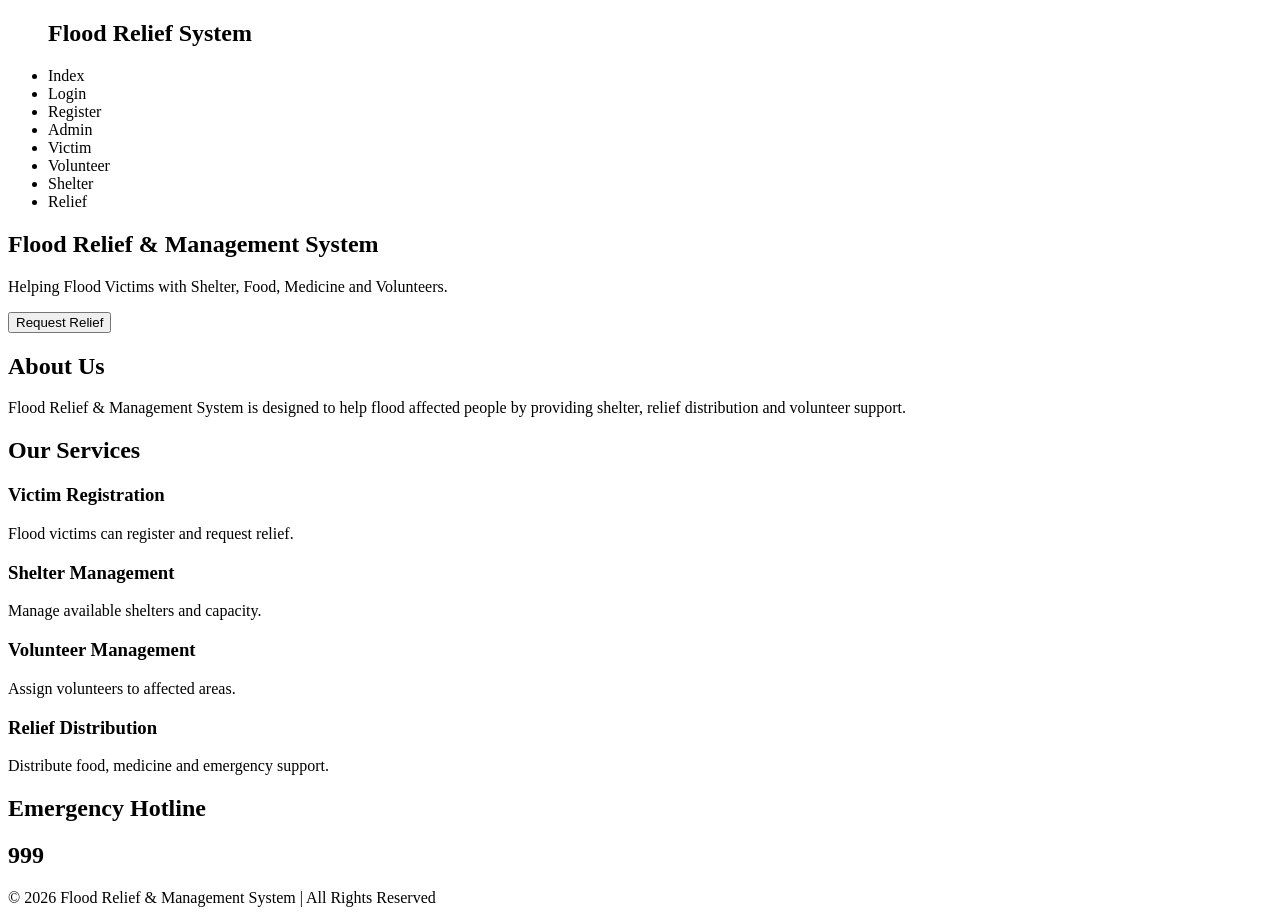
<file: src/main/resources/templates/index.html>
<!DOCTYPE html>
<html lang="en" xmlns:th="http://www.thymeleaf.org">

<head>
    <meta charset="UTF-8">
    <meta name="viewport" content="width=device-width, initial-scale=1.0">
    <title>Flood Relief & Management System</title>

    <link rel="stylesheet" th:href="@{/index.css}">
</head>

<body>

<nav>

    <ul>
    <h2>Flood Relief System</h2>


        <li><a th:href="@{/}">Index</a></li>

        <li><a th:href="@{/login}">Login</a></li>

        <li><a th:href="@{/register}">Register</a></li>

        <li><a th:href="@{/admin}">Admin</a></li>

        <li><a th:href="@{/victim}">Victim</a></li>

        <li><a th:href="@{/volunteer}">Volunteer</a></li>

        <li><a th:href="@{/shelter}">Shelter</a></li>

        <li><a th:href="@{/relief}">Relief</a></li>


    </ul>
</nav>

<section class="hero">

    <h1>Flood Relief & Management System</h1>

    <p>
        Helping Flood Victims with Shelter, Food, Medicine and Volunteers.
    </p>

    <a th:href="@{/register}">
        <button>Request Relief</button>
    </a>

</section>

<section id="about" class="about">

    <h2>About Us</h2>

    <p>

        Flood Relief & Management System is designed to help flood affected
        people by providing shelter, relief distribution and volunteer support.

    </p>

</section>

<section id="services" class="services">

    <h2>Our Services</h2>

    <div class="cards">

        <div class="card">
            <h3>Victim Registration</h3>
            <p>Flood victims can register and request relief.</p>
        </div>

        <div class="card">
            <h3>Shelter Management</h3>
            <p>Manage available shelters and capacity.</p>
        </div>

        <div class="card">
            <h3>Volunteer Management</h3>
            <p>Assign volunteers to affected areas.</p>
        </div>

        <div class="card">
            <h3>Relief Distribution</h3>
            <p>Distribute food, medicine and emergency support.</p>
        </div>

    </div>

</section>

<section class="emergency">

    <h2>Emergency Hotline</h2>

    <h1>999</h1>

</section>

<footer>

    <p>
        © 2026 Flood Relief & Management System | All Rights Reserved
    </p>

</footer>

</body>

</html>
</file>
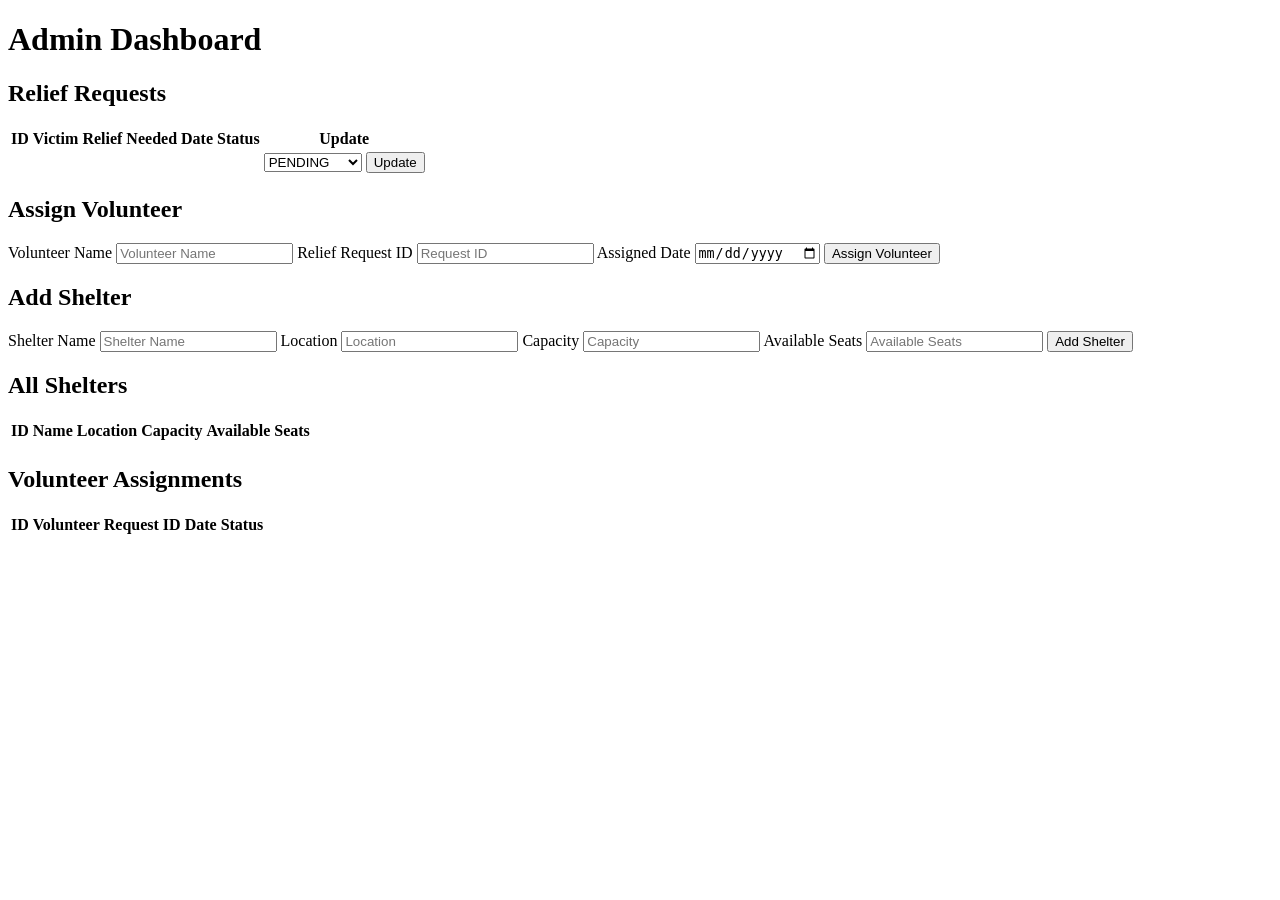
<file: src/main/resources/templates/admin.html>
<!DOCTYPE html>
<html lang="en" xmlns:th="http://www.thymeleaf.org">

<head>
    <meta charset="UTF-8">
    <meta name="viewport" content="width=device-width, initial-scale=1.0">
    <title>Admin Dashboard</title>
    <link rel="stylesheet" th:href="@{/admin.css}">
</head>

<body>

<div class="container">

    <h1>Admin Dashboard</h1>

    <h2>Relief Requests</h2>

    <table>

        <tr>
            <th>ID</th>
            <th>Victim</th>
            <th>Relief Needed</th>
            <th>Date</th>
            <th>Status</th>
            <th>Update</th>
        </tr>

        <tr th:each="request : ${requests}">

            <td th:text="${request.id}"></td>

            <td th:text="${request.victimName}"></td>

            <td th:text="${request.description}"></td>

            <td th:text="${request.requestDate}"></td>

            <td th:text="${request.status}"></td>

            <td>

                <form action="/admin/status" method="post">

                    <input type="hidden"
                           name="id"
                           th:value="${request.id}">

                    <select name="status">

                        <option value="PENDING">
                            PENDING
                        </option>
                        <option value="APPROVED">
                            APPROVED
                        </option>

                        <option value="DELIVERED">
                            DELIVERED
                        </option>

                    </select>

                    <button type="submit">
                        Update
                    </button>

                </form>

            </td>

        </tr>

    </table>


    <!-- Assign Volunteer -->

    <h2>Assign Volunteer</h2>

    <form action="/admin/assign" method="post">

        <label>Volunteer Name</label>

        <input type="text"
               name="volunteerName"
               placeholder="Volunteer Name"
               required>

        <label>Relief Request ID</label>

        <input type="number"
               name="reliefRequestId"
               placeholder="Request ID"
               required>

        <label>Assigned Date</label>

        <input type="date"
               name="assignedDate"
               required>

        <button type="submit">
            Assign Volunteer
        </button>

    </form>


    <!-- Add Shelter -->

    <h2>Add Shelter</h2>

    <form action="/admin/shelter" method="post">

        <label>Shelter Name</label>

        <input type="text"
               name="name"
               placeholder="Shelter Name"
               required>

        <label>Location</label>

        <input type="text"
               name="location"
               placeholder="Location"
               required>

        <label>Capacity</label>

        <input type="number"
               name="capacity"
               placeholder="Capacity"
               required>

        <label>Available Seats</label>

        <input type="number"
               name="availableSeats"
               placeholder="Available Seats"
               required>

        <button type="submit">
            Add Shelter
        </button>

    </form>


    <!-- Added Shelters -->

    <h2>All Shelters</h2>

    <table>

        <tr>
            <th>ID</th>
            <th>Name</th>
            <th>Location</th>
            <th>Capacity</th>
            <th>Available Seats</th>
        </tr>

        <tr th:each="shelter : ${shelters}">

            <td th:text="${shelter.id}"></td>

            <td th:text="${shelter.name}"></td>

            <td th:text="${shelter.location}"></td>

            <td th:text="${shelter.capacity}"></td>

            <td th:text="${shelter.availableSeats}"></td>

        </tr>

    </table>


    <!-- Assignments -->

    <h2>Volunteer Assignments</h2>

    <table>

        <tr>
            <th>ID</th>
            <th>Volunteer</th>
            <th>Request ID</th>
            <th>Date</th>
            <th>Status</th>
        </tr>

        <tr th:each="assignment : ${assignments}">

            <td th:text="${assignment.id}"></td>

            <td th:text="${assignment.volunteerName}"></td>

            <td th:text="${assignment.reliefRequestId}"></td>

            <td th:text="${assignment.assignedDate}"></td>

            <td th:text="${assignment.status}"></td>

        </tr>

    </table>

</div>

</body>
</html>
</file>
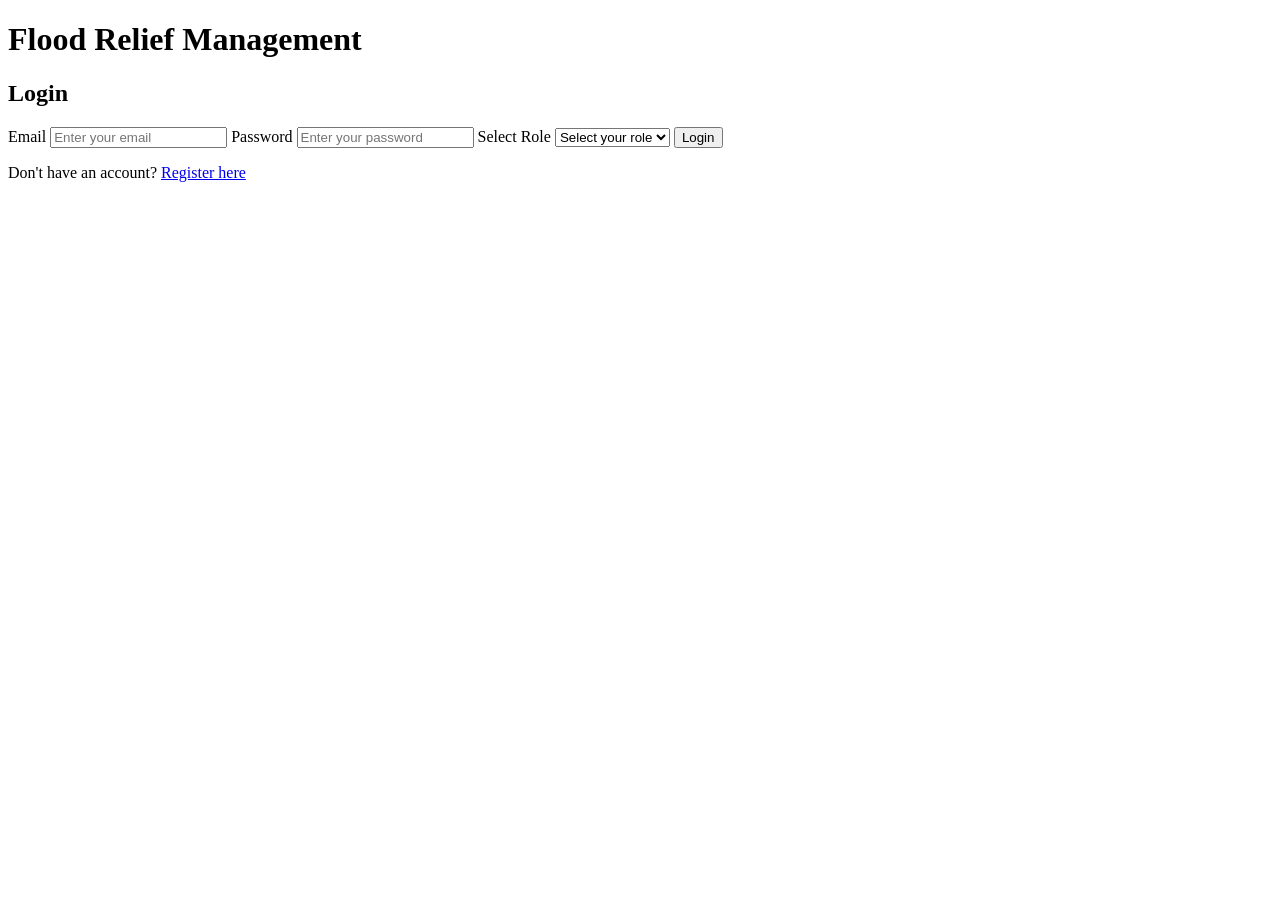
<file: src/main/resources/templates/login.html>
<!DOCTYPE html>
<html lang="en" xmlns:th="http://www.thymeleaf.org">

<head>

    <meta charset="UTF-8">

    <meta name="viewport" content="width=device-width, initial-scale=1.0">

    <title>Login - Flood Relief Management</title>

    <link rel="stylesheet" th:href="@{/login.css}">

</head>

<body>

<div class="login-container">

    <div class="login-card">

        <h1>Flood Relief Management</h1>

        <h2>Login</h2>


        <!-- Error Message -->

        <div class="error"
             th:if="${error}"
             th:text="${error}">
        </div>


        <!-- Login Form -->

        <form action="/login" method="post">

            <label for="email">
                Email
            </label>

            <input type="email"
                   id="email"
                   name="email"
                   placeholder="Enter your email"
                   required>


            <label for="password">
                Password
            </label>

            <input type="password"
                   id="password"
                   name="password"
                   placeholder="Enter your password"
                   required>


            <label for="role">
                Select Role
            </label>

            <select id="role"
                    name="role"
                    required>

                <option value="">
                    Select your role
                </option>

                <option value="ADMIN">
                    Admin
                </option>

                <option value="VOLUNTEER">
                    Volunteer
                </option>

                <option value="VICTIM">
                    Victim
                </option>

            </select>


            <button type="submit">
                Login
            </button>

        </form>

        <p class="register-text">
            Don't have an account?
            <a href="/register">
                Register here
            </a>
        </p>

    </div>

</div>

</body>

</html>
</file>
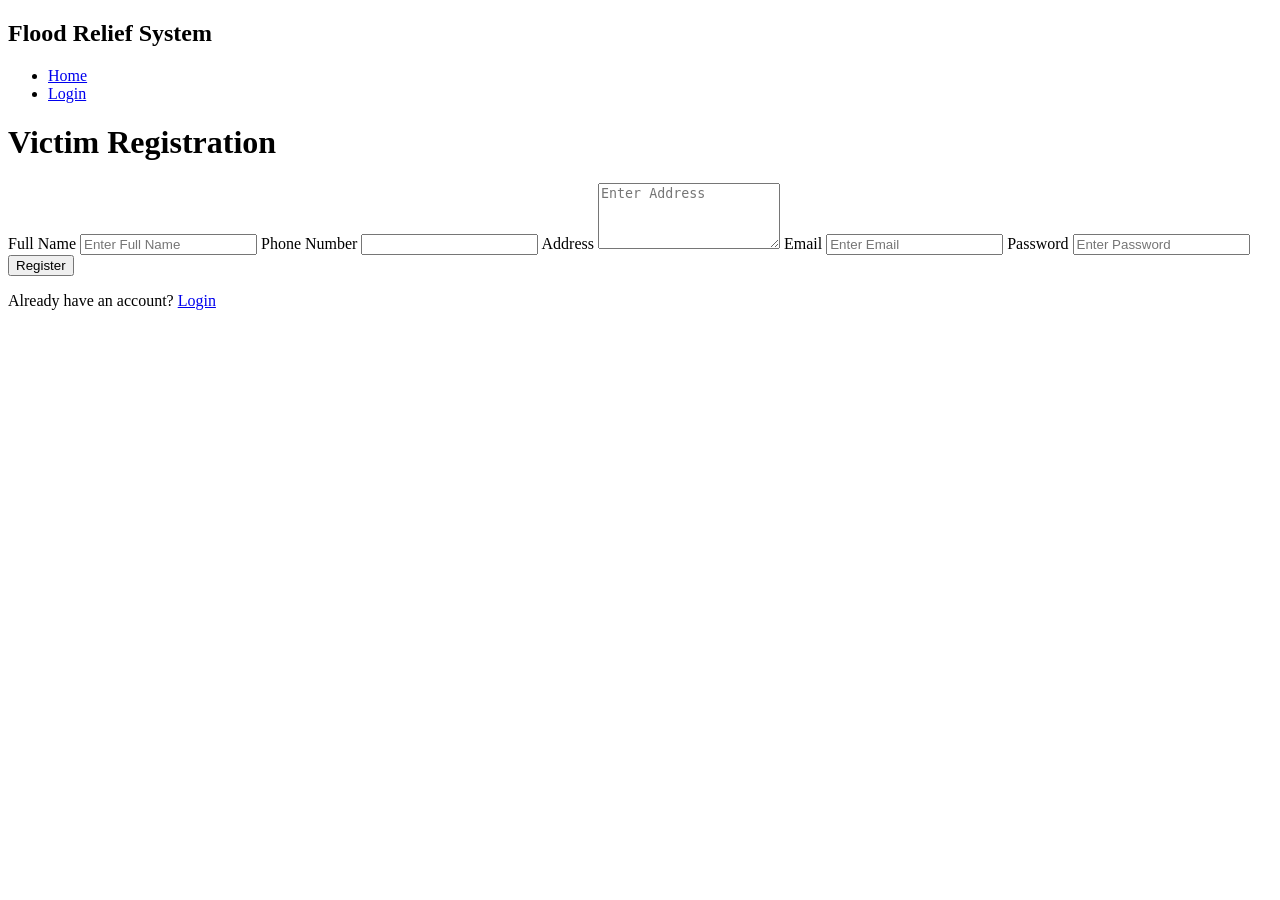
<file: src/main/resources/templates/register.html>
<!DOCTYPE html>
<html lang="en" xmlns:th="http://www.thymeleaf.org">

<head>
    <meta charset="UTF-8">
    <meta name="viewport" content="width=device-width, initial-scale=1.0">


    <title>Victim Registration</title>

    <link rel="stylesheet" th:href="@{/register.css}">

</head>

<body>

<nav>

    <h2>Flood Relief System</h2>

    <ul>
        <li>
            <a href="/">Home</a>
        </li>

        <li>
            <a href="/login">Login</a>
        </li>
    </ul>

</nav>


<div class="register-container">

    <h1>Victim Registration</h1>

    <form action="/register" method="post">

        <label>Full Name</label>

        <input
                type="text"
                name="name"
                placeholder="Enter Full Name"
                required>


        <label>Phone Number</label>

        <input type="text"
               name="phone"
               pattern="[0-9]{11}"
               minlength="11"
               maxlength="11"
               required>


        <label>Address</label>

        <textarea
                name="address"
                rows="4"
                placeholder="Enter Address"
                required></textarea>


        <label>Email</label>

        <input
                type="email"
                name="email"
                placeholder="Enter Email"
                required>


        <label>Password</label>

        <input
                type="password"
                name="password"
                placeholder="Enter Password"
                required>


        <button type="submit">
            Register
        </button>


        <p>
            Already have an account?

            <a href="/login">
                Login
            </a>
        </p>

    </form>


</div>

</body>
</html>
</file>
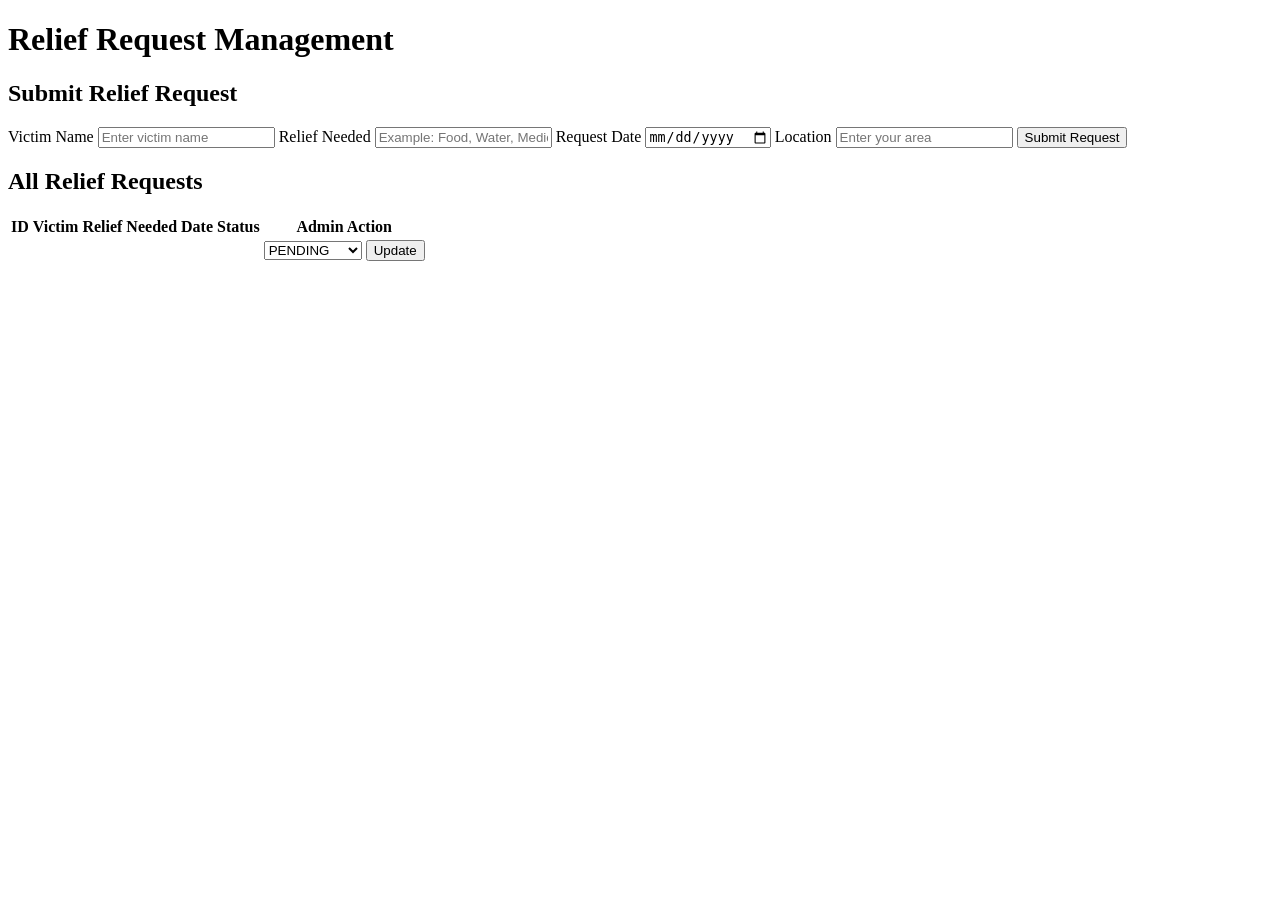
<file: src/main/resources/templates/relief.html>
<!DOCTYPE html>
<html lang="en" xmlns:th="http://www.thymeleaf.org">

<head>
    <meta charset="UTF-8">
    <title>Relief Request</title>

    <link rel="stylesheet" th:href="@{/relief.css}">
</head>

<body>

<div class="container">

    <h1>Relief Request Management</h1>

    <h2>Submit Relief Request</h2>

    <form action="/relief/request" method="post">

        <label>Victim Name</label>

        <input type="text"
               name="victimName"
               placeholder="Enter victim name"
               required>

        <label>Relief Needed</label>

        <input type="text"
               name="description"
               placeholder="Example: Food, Water, Medicine"
               required>

        <label>Request Date</label>

        <input type="date"
               name="requestDate"
               required>
        <label>Location</label>

        <input type="text"
               name="location"
               placeholder="Enter your area"
               required>

        <button type="submit">
            Submit Request
        </button>

    </form>


    <h2>All Relief Requests</h2>

    <table>

        <thead>

        <tr>
            <th>ID</th>
            <th>Victim</th>
            <th>Relief Needed</th>
            <th>Date</th>
            <th>Status</th>
            <th>Admin Action</th>
        </tr>

        </thead>

        <tbody>

        <tr th:each="request : ${requests}">

            <td th:text="${request.id}"></td>

            <td th:text="${request.victimName}"></td>

            <td th:text="${request.description}"></td>

            <td th:text="${request.requestDate}"></td>

            <td th:text="${request.status}"></td>

            <td>

                <form action="/relief/update" method="post" class="update-form">

                    <input type="hidden"
                           name="id"
                           th:value="${request.id}">

                    <select name="status">

                        <option value="PENDING">
                            PENDING
                        </option>

                        <option value="APPROVED">
                            APPROVED
                        </option>

                        <option value="DELIVERED">
                            DELIVERED
                        </option>

                    </select>

                    <button type="submit">
                        Update
                    </button>

                </form>

            </td>

        </tr>

        </tbody>

    </table>

</div>

</body>
</html>
</file>
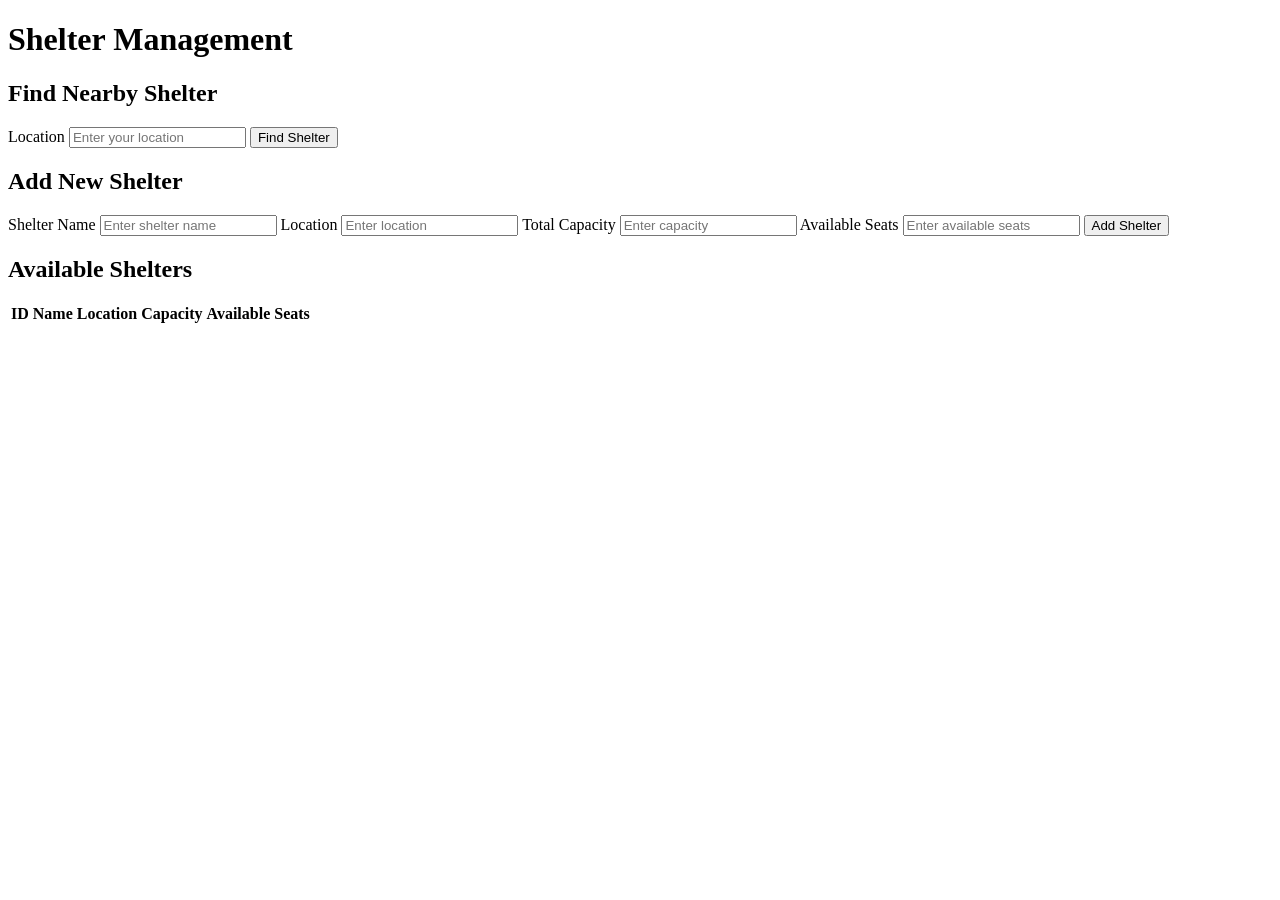
<file: src/main/resources/templates/shelter.html>
<!DOCTYPE html>
<html lang="en" xmlns:th="http://www.thymeleaf.org">

<head>
    <meta charset="UTF-8">
    <title>Shelter Management</title>

    <link rel="stylesheet" th:href="@{/shelter.css}">
</head>

<body>

<div class="container">

    <h1>Shelter Management</h1>

    <h2>Find Nearby Shelter</h2>

    <form action="/shelter/search" method="get">

        <label>Location</label>

        <input type="text"
               name="location"
               placeholder="Enter your location"
               required>

        <button type="submit">
            Find Shelter
        </button>

    </form>


    <h2>Add New Shelter</h2>

    <form action="/shelter/add" method="post">

        <label>Shelter Name</label>

        <input type="text"
               name="name"
               placeholder="Enter shelter name"
               required>

        <label>Location</label>

        <input type="text"
               name="location"
               placeholder="Enter location"
               required>

        <label>Total Capacity</label>

        <input type="number"
               name="capacity"
               placeholder="Enter capacity"
               required>

        <label>Available Seats</label>

        <input type="number"
               name="availableSeats"
               placeholder="Enter available seats"
               required>

        <button type="submit">
            Add Shelter
        </button>

    </form>


    <h2>Available Shelters</h2>

    <table>

        <thead>

        <tr>
            <th>ID</th>
            <th>Name</th>
            <th>Location</th>
            <th>Capacity</th>
            <th>Available Seats</th>
        </tr>

        </thead>

        <tbody>

        <tr th:each="shelter : ${shelters}">

            <td th:text="${shelter.id}"></td>

            <td th:text="${shelter.name}"></td>

            <td th:text="${shelter.location}"></td>

            <td th:text="${shelter.capacity}"></td>

            <td th:text="${shelter.availableSeats}"></td>

        </tr>

        </tbody>

    </table>

</div>

</body>
</html>
</file>
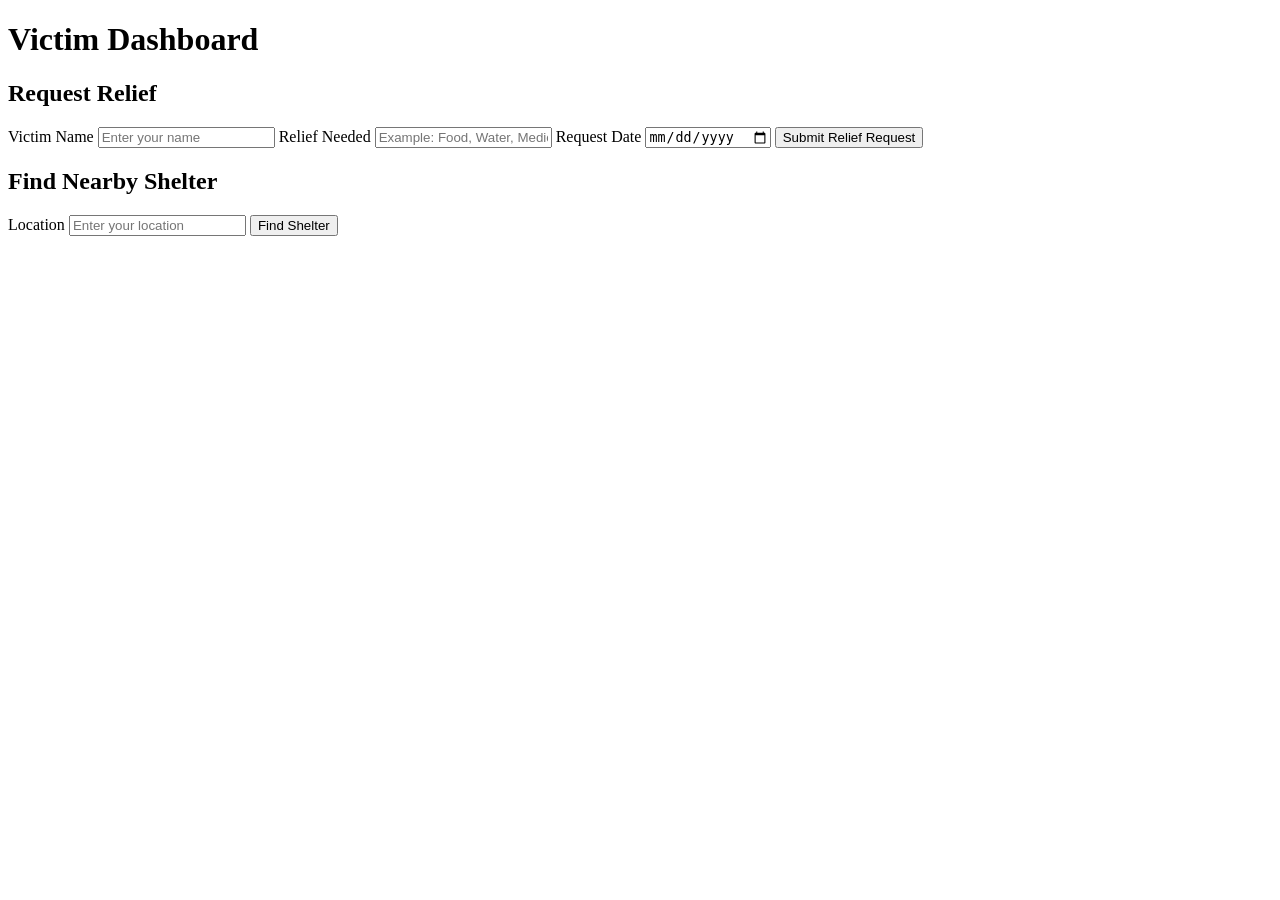
<file: src/main/resources/templates/victim.html>
<!DOCTYPE html>
<html lang="en" xmlns:th="http://www.thymeleaf.org" xmlns="http://www.w3.org/1999/html">

<head>
    <meta charset="UTF-8">
    <title>Victim Dashboard</title>

    <link rel="stylesheet" th:href="@{/victim.css}">
</head>

<body>

<div class="container">

    <h1>Victim Dashboard</h1>


    <!-- Request Relief -->

    <h2>Request Relief</h2>

    <form action="/victim/request" method="post">

        <label>Victim Name</label>
        <input type="text"
               name="victimName"
               placeholder="Enter your name"
               required>

        <label>Relief Needed</label>

        <input type="text"
               name="description"
               placeholder="Example: Food, Water, Medicine"
               required>

        <label>Request Date</label>

        <input type="date"
               name="requestDate"
               required>

        <button type="submit">
            Submit Relief Request
        </button>

    </form>



    <!-- Find Nearby Shelter -->

    <h2>Find Nearby Shelter</h2>

    <form action="/victim/shelter" method="get">

        <label>Location</label>

        <input type="text"
               name="location"
               placeholder="Enter your location"
               required>

        <button type="submit">
            Find Shelter
        </button>

    </form>

</div>

</body>

</html>
</file>
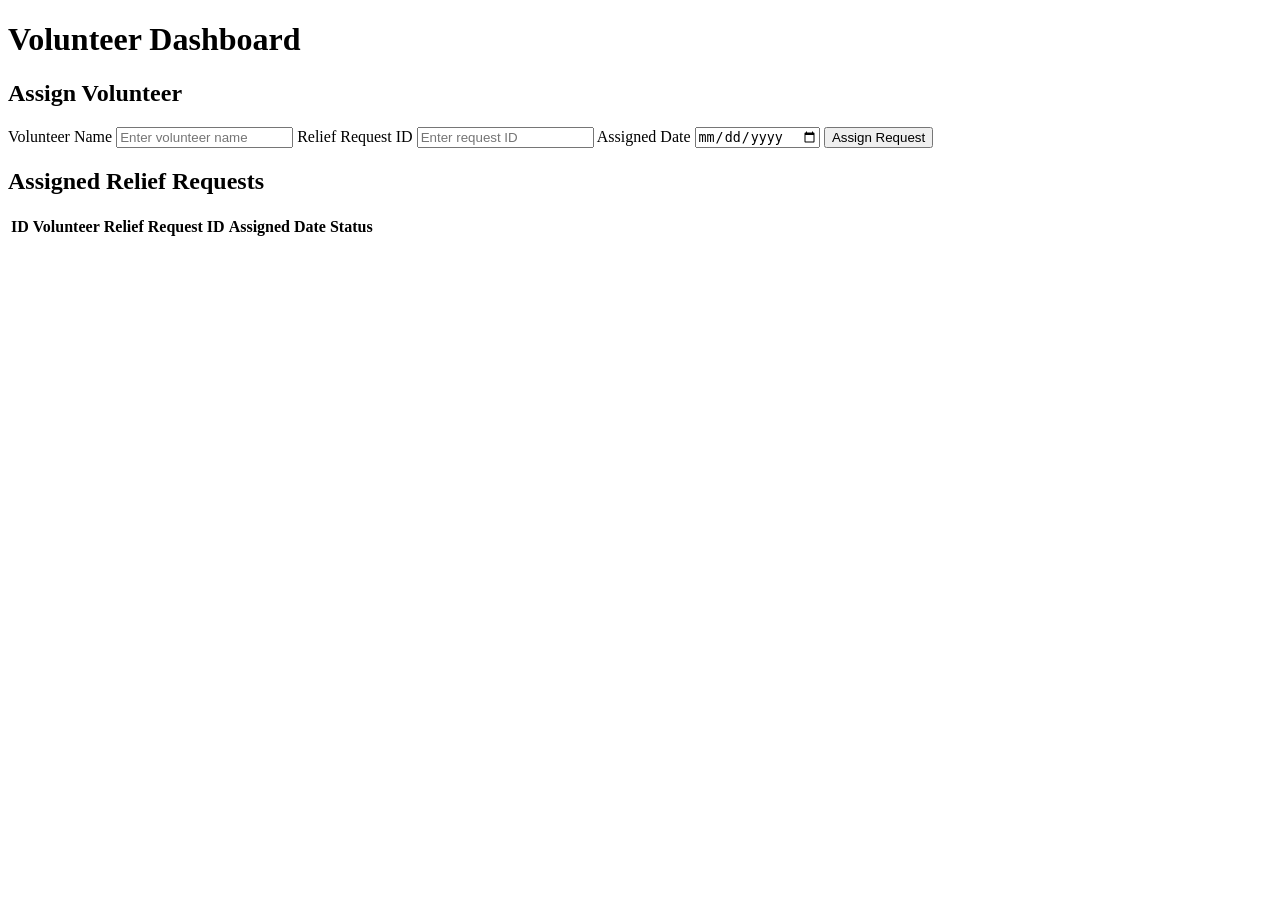
<file: src/main/resources/templates/volunteer.html>
<!DOCTYPE html>
<html lang="en" xmlns:th="http://www.thymeleaf.org">

<head>
    <meta charset="UTF-8">
    <title>Volunteer Dashboard</title>

    <link rel="stylesheet" th:href="@{/volunteer.css}">
</head>

<body>

<div class="container">

    <h1>Volunteer Dashboard</h1>

    <h2>Assign Volunteer</h2>

    <form action="/volunteer/assign" method="post">

        <label>Volunteer Name</label>

        <input type="text"
               name="volunteerName"
               placeholder="Enter volunteer name"
               required>

        <label>Relief Request ID</label>

        <input type="number"
               name="reliefRequestId"
               placeholder="Enter request ID"
               required>

        <label>Assigned Date</label>

        <input type="date"
               name="assignedDate"
               required>

        <button type="submit">
            Assign Request
        </button>

    </form>


    <h2>Assigned Relief Requests</h2>

    <table>

        <thead>

        <tr>
            <th>ID</th>
            <th>Volunteer</th>
            <th>Relief Request ID</th>
            <th>Assigned Date</th>
            <th>Status</th>
        </tr>

        </thead>

        <tbody>

        <tr th:each="assignment : ${assignments}">

            <td th:text="${assignment.id}"></td>

            <td th:text="${assignment.volunteerName}"></td>

            <td th:text="${assignment.reliefRequestId}"></td>

            <td th:text="${assignment.assignedDate}"></td>

            <td th:text="${assignment.status}"></td>

        </tr>

        </tbody>

    </table>

</div>

</body>
</html>
</file>
